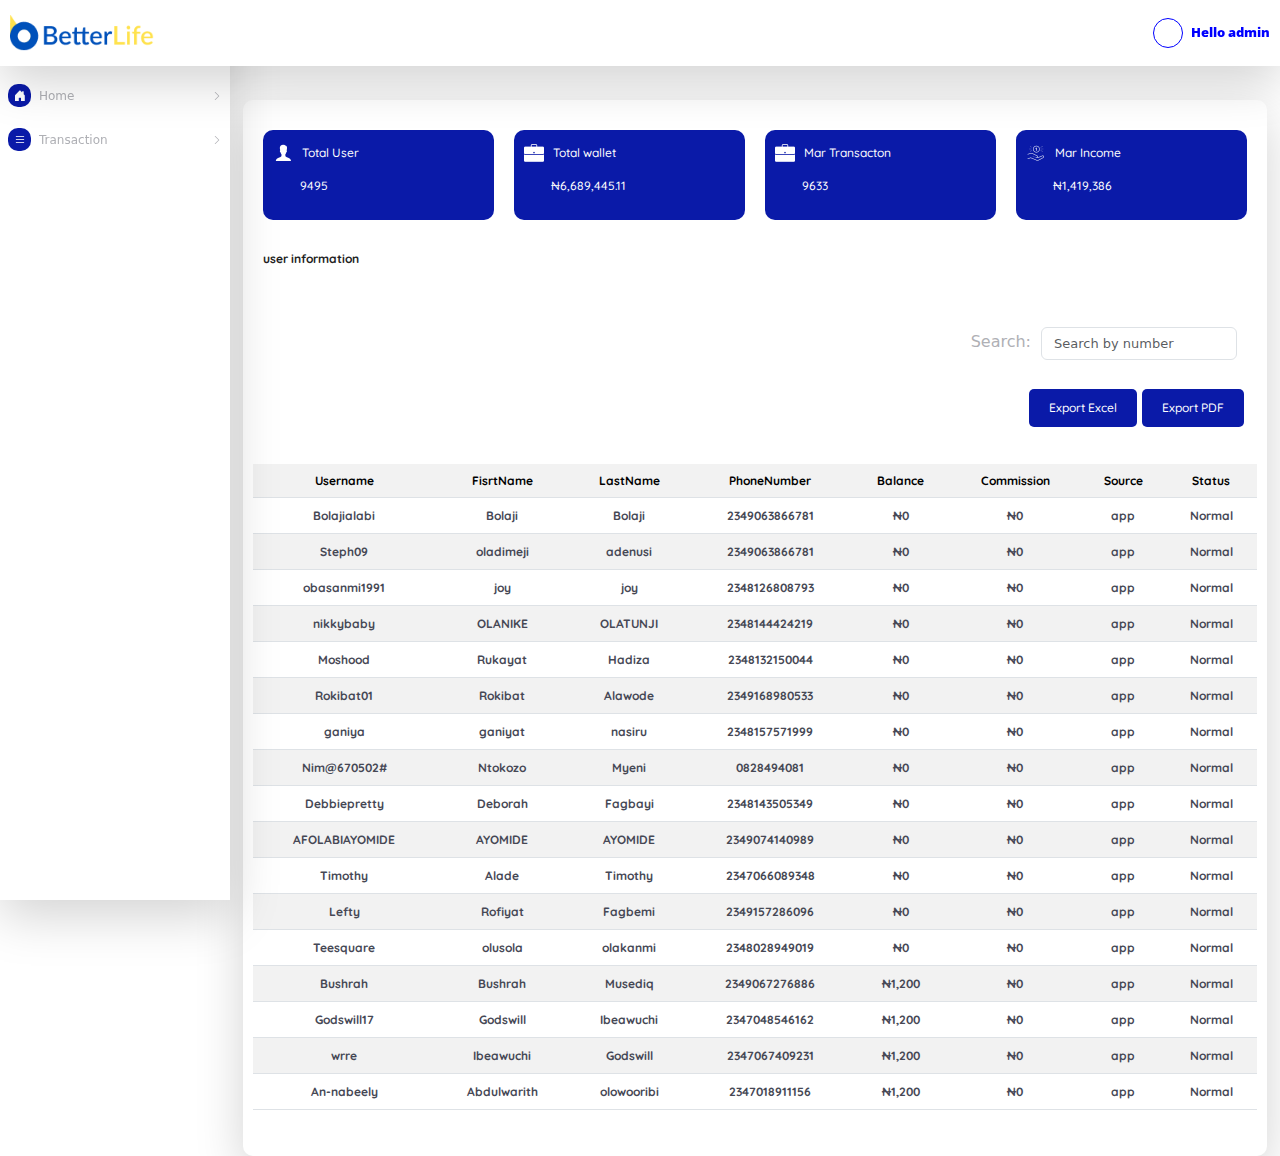
<file: index.html>
<html lang="en">

<head>
    <meta charset="UTF-8">
    <meta name="viewport" content="width=device-width, initial-scale=1.0">

    <!-- title -->
    <title>Better Life |Tranfer Transaction</title>
    <!-- title -->

    <!-- css -->
    <link rel="stylesheet" href="./css/index.css">
    <!-- css -->

    <!-- logo -->
    <link rel="shortcut icon" href="./image/logo.png" type="image/x-icon">
    <!-- logo -->

    <!-- boostrap -->
    <link href="https://cdn.jsdelivr.net/npm/bootstrap@5.3.3/dist/css/bootstrap.min.css" rel="stylesheet"
        integrity="sha384-QWTKZyjpPEjISv5WaRU9OFeRpok6YctnYmDr5pNlyT2bRjXh0JMhjY6hW+ALEwIH" crossorigin="anonymous">
    <!-- boostrap -->

    <!-- font -->
    <link rel="preconnect" href="https://fonts.googleapis.com">
    <link rel="preconnect" href="https://fonts.gstatic.com" crossorigin>
    <link href="https://fonts.googleapis.com/css2?family=Open+Sans:ital,wght@0,300..800;1,300..800&display=swap"
        rel="stylesheet">
    <!-- font -->

    <!-- font -->
    <link rel="preconnect" href="https://fonts.googleapis.com">
    <link rel="preconnect" href="https://fonts.gstatic.com" crossorigin>
    <link href="https://fonts.googleapis.com/css2?family=Quicksand:wght@300..700&display=swap" rel="stylesheet">
    <!-- font -->

    <!-- icon -->
    <link rel="stylesheet" href="https://cdn.jsdelivr.net/npm/bootstrap-icons@1.11.3/font/bootstrap-icons.min.css">
    <!-- icon -->

    <!-- font awesome -->
    <link rel="stylesheet" href="https://cdnjs.cloudflare.com/ajax/libs/font-awesome/6.5.1/css/all.min.css"
        integrity="sha512-DTOQO9RWCH3ppGqcWaEA1BIZOC6xxalwEsw9c2QQeAIftl+Vegovlnee1c9QX4TctnWMn13TZye+giMm8e2LwA=="
        crossorigin="anonymous" referrerpolicy="no-referrer" />
    <!-- font awesome -->

</head>

<body>
    <!-- static Header -->
    <header class="bg-white shadow-lg">
        <a href="./index.html">
            <img src="./image/download.png" alt="">
        </a>
        <div class="header-div">
            <div id="circle"></div>
            <h2>Hello admin</h2>
            <i class="fa-solid fa-bars menu" onclick="toggleMenu()"></i>
        </div>
    </header>
    <!-- static Header -->

    <div class="flex">
        <nav class="shadow-lg" id="mainNav">
            <ul>
                <a href="./index.html">
                    <li>
                        <div class="b">
                            <div class="custom-radius">
                                <i class="bi bi-house-door-fill "></i>
                            </div>
                            <span>Home</span>
                        </div>
                        <i class="bi bi-chevron-right arrow-right"></i>
                    </li>
                </a>
                <a href="./Html/transaction.html">
                    <li>
                        <div class="b">
                            <div class=" custom-radius">
                                <i class="bi bi-list"></i>
                            </div>
                            <span>Transaction</span>
                        </div>
                        <i class="bi bi-chevron-right arrow-right"></i>
                    </li>
                </a>
            </ul>
        </nav>

        <section class="con shadow-lg">
            <div class="flex-div">
                <div class="flex-1">
                    <div class="text">
                        <img src="./image/user.png" alt="">
                        <p>Total User</p>
                    </div>
                    <p class="flex-p">9495</p>
                </div>
                <div class="flex-1">
                    <div class="text">
                        <img src="./image/briefcase.png" alt="">
                        <p>Total wallet</p>
                    </div>
                    <p class="flex-p">₦6,689,445.11</p>
                </div>
                <div class="flex-1">
                    <div class="text">
                        <img src="./image/briefcase.png" alt="">
                        <p>Mar Transacton</p>
                    </div>
                    <p class="flex-p">9633</p>
                </div>
                <div class="flex-1">
                    <div class="text">
                        <img src="./image/get-revenue--v3.png" alt="">
                        <p>Mar Income</p>
                    </div>
                    <p class="flex-p">₦1,419,386</p>
                </div>
            </div>

            <h1 class="hi">user information</h1>


            <div class="search">
                <p></p>
                <div class="flex-2">
                    <label class="form-label" style="padding-top: 5px;" for="exampleFormControlInput1">Search:</label>
                    <input type="text" class="form-control" style="font-size: 13px;" id="exampleFormControlInput1"
                        name="text" placeholder="Search by number">
                </div>
            </div>

            <div class="btns">
                <p></p>
                <div class="btn">
                    <button>Export Excel</button>
                    <button>Export PDF</button>
                </div>
            </div>

            <div class="tab">
                <table class="table table-striped acc-table">
                    <tr>
                        <th scope="col">Username</th>
                        <th scope="col">FisrtName</th>
                        <th scope="col">LastName</th>
                        <th scope="col">PhoneNumber</th>
                        <th scope="col">Balance</th>
                        <th scope="col">Commission</th>
                        <th scope="col">Source</th>
                        <th scope="col">Status</th>
                    </tr>

                    <tr>
                        <td>Bolajialabi</td>
                        <td>Bolaji</td>
                        <td>Bolaji</td>
                        <td>2349063866781</td>
                        <td>₦0</td>
                        <td>₦0</td>
                        <td>app</td>
                        <td>Normal</td>
                    </tr>

                    <tr>
                        <td>Steph09</td>
                        <td>oladimeji</td>
                        <td>adenusi</td>
                        <td>2349063866781</td>
                        <td>₦0</td>
                        <td>₦0</td>
                        <td>app</td>
                        <td>Normal</td>
                    </tr>

                    <tr>
                        <td>obasanmi1991</td>
                        <td>joy</td>
                        <td>joy</td>
                        <td>2348126808793</td>
                        <td>₦0</td>
                        <td>₦0</td>
                        <td>app</td>
                        <td>Normal</td>
                    </tr>

                    <tr>
                        <td>nikkybaby</td>
                        <td>OLANIKE</td>
                        <td>OLATUNJI</td>
                        <td>2348144424219</td>
                        <td>₦0</td>
                        <td>₦0</td>
                        <td>app</td>
                        <td>Normal</td>
                    </tr>

                    <tr>
                        <td>Moshood</td>
                        <td>Rukayat</td>
                        <td>Hadiza</td>
                        <td>2348132150044</td>
                        <td>₦0</td>
                        <td>₦0</td>
                        <td>app</td>
                        <td>Normal</td>
                    </tr>

                    <tr>
                        <td>Rokibat01</td>
                        <td>Rokibat</td>
                        <td>Alawode</td>
                        <td>2349168980533</td>
                        <td>₦0</td>
                        <td>₦0</td>
                        <td>app</td>
                        <td>Normal</td>
                    </tr>

                    <tr>
                        <td>ganiya</td>
                        <td>ganiyat</td>
                        <td>nasiru</td>
                        <td>2348157571999</td>
                        <td>₦0</td>
                        <td>₦0</td>
                        <td>app</td>
                        <td>Normal</td>
                    </tr>

                    <tr>
                        <td>Nim@670502#</td>
                        <td>Ntokozo</td>
                        <td>Myeni</td>
                        <td>0828494081</td>
                        <td>₦0</td>
                        <td>₦0</td>
                        <td>app</td>
                        <td>Normal</td>
                    </tr>

                    <tr>
                        <td>Debbiepretty</td>
                        <td>Deborah</td>
                        <td>Fagbayi</td>
                        <td>2348143505349</td>
                        <td>₦0</td>
                        <td>₦0</td>
                        <td>app</td>
                        <td>Normal</td>
                    </tr>

                    <tr>
                        <td>AFOLABIAYOMIDE</td>
                        <td>AYOMIDE</td>
                        <td>AYOMIDE</td>
                        <td>2349074140989</td>
                        <td>₦0</td>
                        <td>₦0</td>
                        <td>app</td>
                        <td>Normal</td>
                    </tr>

                    <tr>
                        <td>Timothy</td>
                        <td>Alade</td>
                        <td>Timothy</td>
                        <td>2347066089348</td>
                        <td>₦0</td>
                        <td>₦0</td>
                        <td>app</td>
                        <td>Normal</td>
                    </tr>

                    <tr>
                        <td>Lefty</td>
                        <td>Rofiyat</td>
                        <td>Fagbemi</td>
                        <td>2349157286096</td>
                        <td>₦0</td>
                        <td>₦0</td>
                        <td>app</td>
                        <td>Normal</td>
                    </tr>

                    <tr>
                        <td>Teesquare</td>
                        <td>olusola</td>
                        <td>olakanmi</td>
                        <td>2348028949019</td>
                        <td>₦0</td>
                        <td>₦0</td>
                        <td>app</td>
                        <td>Normal</td>
                    </tr>

                    <tr>
                        <td>Bushrah</td>
                        <td>Bushrah</td>
                        <td>Musediq</td>
                        <td>2349067276886</td>
                        <td>₦1,200</td>
                        <td>₦0</td>
                        <td>app</td>
                        <td>Normal</td>
                    </tr>

                    <tr>
                        <td>Godswill17</td>
                        <td>Godswill</td>
                        <td>Ibeawuchi</td>
                        <td>2347048546162</td>
                        <td>₦1,200</td>
                        <td>₦0</td>
                        <td>app</td>
                        <td>Normal</td>
                    </tr>

                    <tr>
                        <td>wrre</td>
                        <td>Ibeawuchi</td>
                        <td>Godswill</td>
                        <td>2347067409231</td>
                        <td>₦1,200</td>
                        <td>₦0</td>
                        <td>app</td>
                        <td>Normal</td>
                    </tr>

                    <tr>
                        <td>An-nabeely</td>
                        <td>Abdulwarith</td>
                        <td>olowooribi</td>
                        <td>2347018911156</td>
                        <td>₦1,200</td>
                        <td>₦0</td>
                        <td>app</td>
                        <td>Normal</td>
                    </tr>

                </table>
            </div>
        </section>
    </div>

</body>
<!-- boostarp -->
<script src="https://cdn.jsdelivr.net/npm/bootstrap@5.3.3/dist/js/bootstrap.bundle.min.js"
    integrity="sha384-YvpcrYf0tY3lHB60NNkmXc5s9fDVZLESaAA55NDzOxhy9GkcIdslK1eN7N6jIeHz"
    crossorigin="anonymous"></script>
<!-- boostarp -->

<script src="./js/index.js"></script>

</html>
</file>
<file: css/index.css>
* {
    padding: 0%;
    margin: 0%;
    box-sizing: border-box;
    /*  font-family: "Quicksand", sans-serif; */
    /*  font-family: "Open Sans", sans-serif; */
}

body {
    background-color: rgb(239, 240, 245);
}

/* header style */

header {
    display: flex;
    align-items: center;
    justify-content: space-between;
    padding: 15px 10px 15px 10px;
    background-color: #ffffff;
    position: fixed;
    top: 0;
    width: 100%;
    z-index: 2000;
}

header img {
    width: 9rem;
    color: white;
}

header a{
    text-decoration: none;
}

header .header-div {
    display: flex;
    align-items: center !important;
    justify-content: center;
    gap: 8px;
}

header .header-div #circle {
    border: 1px solid blue;
    height: 30px;
    width: 30px;
    border-radius: 50%;
    display: inline-block;
}

header .header-div h2 {
    font-size: 13px;
    font-weight: 800;
    font-style: normal;
    padding-top: 7px;
    line-height: 19px;
    color: blue;
    font-family: "Open Sans", sans-serif;
    z-index: 2000;
}

.menu {
    font-size: 20px;
    color: #000000;
    font-weight: 800;
    font-family: "Open Sans", sans-serif;
    display: none !important;
}

/* nav */
nav {
    height: 100%;
    width: 18%;
    background-color: #ffffff;
    overflow-y: scroll;
    position: fixed;
    padding-top: 1rem;
    bottom: 0;
    z-index: 100;
}

.flex {
    display: flex !important;
    position: relative;
}

nav ul {
    list-style: none;
    padding: 0;
    margin: 0;
    display: block;
    text-align: center;
    margin-top: 60px;
}

nav ul a {
    text-decoration: none;
}

nav ul a li {
    padding: 8px;
    border-radius: 20px;
    margin-top: 5px;
    display: flex;
    justify-content: space-between;
    align-items: center;
}

nav ul a li .arrow-right {
    font-size: 10px;
    color: rgb(175, 176, 181);
}

nav ul a li:hover {
    background-color: #e9ecef;
    cursor: pointer;    
}



nav ul li .b {
    display: flex;
    align-items: center;
    justify-content: start;
    gap: 8px;
    text-decoration: none;
}

nav ul li .b span {
    font-size: 12px;
    color: rgb(175, 176, 181);
}

.custom-radius {
    border-radius: 10px;
    height: 23px;
    width: 23px;
    display: flex;
    justify-content: center;
    align-items: center;
    color: white;
    background-color: rgb(10, 26, 168);
    font-size: 12px;
    font-weight: 700;
    font-family: "Quicksand", sans-serif;
}

.con {
    width: 80%;
    right: 13px;
    border-radius: 10px;
    padding: 30px 10px;
    position: absolute;
    margin-top: 100px;
}

/* flex-div */

.flex-div {
    display: flex;
    align-items: center;
    justify-content: center;
    gap: 20px;
}

.flex-1 {
    border-radius: 10px;
    padding: 10px;
    background-color: rgb(10, 26, 168);
    width: 23%;
}

.text img {
    font-size: 13px;
}

.text p {
    display: inline-block;
    font-size: 12px;
    font-weight: 500;
    color: #ffffff;
    line-height: 17px;
    margin-left: 4px;
    font-family: "Quicksand", sans-serif;
}

.flex-1 .flex-p {
    font-size: 12px;
    font-weight: 500;
    color: #ffffff;
    font-family: "Quicksand", sans-serif;
    line-height: 17px;
    padding-left: 27px;
}

.hi {
    font-size: 12px;
    font-weight: 700;
    color: #222222;
    font-family: "Quicksand", sans-serif;
    line-height: 17px;
    padding: 30px 5px 0 10px;
}

.search {
    display: flex;
    align-items: center;
    justify-content: space-between;
    padding-top: 50px;
    margin-right: 20px;
}

.flex-2 {
    display: flex;
    align-items: center;
    justify-content: center;
    gap: 10px;
}

.flex-2 label {
    color: rgb(175, 176, 181);
}

.btns {
    display: flex;
    align-items: center;
    justify-content: space-between;
    padding-top: 20px;
}

.btns button {
    background-color: rgb(10, 26, 168);
    color: white;
    border: none;
    border-radius: 5px;
    padding: 10px 20px;
    font-size: 12px;
    font-weight: 500;
    font-family: "Quicksand", sans-serif;
}

.acc-table {
    margin-top: 30px;
    overflow-x: auto;
    width: 100%;
}

.acc-table tr th {
    text-align: center;
    font-size: 12px;
    font-weight: 800;
    color: #000000;
    line-height: 17px;
    font-style: normal;
    font-family: "Quicksand", sans-serif;
}

.acc-table tr td {
    text-align: center;
    font-size: 12px;
    font-weight: 800;
    Color: #464855;
    line-height: 19px;
    font-style: normal;
    font-family: "Quicksand", sans-serif;
}

.transaction{
    display: flex;
    align-items: center;
    justify-content: space-between;
    padding-top:0 15px;
}

.transaction h1{
    text-align: center;
    font-size: 19px;
    font-weight: 700;
    color: #222222;
    line-height: 28px;
    font-style: normal;
    font-family: "Quicksand", sans-serif;
}

.transaction .drop{
    background-color: rgb(10, 26, 168);
    color: white;
    border: none;
    border-radius: 5px;
    padding: 10px 20px;
    font-size: 12px;
    font-weight: 500;
    font-family: "Quicksand", sans-serif;
    border: 1px solid  rgb(10, 26, 168);
}

.flexx{
    display: flex;
    justify-content: center;
    align-items: center;
    padding-top:20px;
    gap: 25rem;
}

.flexx button{
    background-color: rgb(10, 26, 168);
    color: white;
    border: none;
    border-radius: 5px;
    padding: 10px 20px;
    font-size: 12px;
    font-weight: 500;
    font-family: "Quicksand", sans-serif;
    border: 1px solid  rgb(10, 26, 168);
}

/* media query */

@media (max-width:1000px) {

    .flex-div {
        gap: 10px;
    }

    .flex-1 {
        border-radius: 10px;
        padding: 10px;
        background-color: rgb(10, 26, 168);
        width: 25%;
    }

    .acc-table tr th {
        font-size: 10px;
    }

    .acc-table tr td {
        font-size: 10px;
    }
}

@media (max-width:768px) {
    .con {
        margin-top: 90px;
        padding: 20px 10px;
    }

    .flex-div {
        gap: 10px;
    }

    .flex-1 {
        border-radius: 10px;
        padding: 2px 10px;
        background-color: rgb(10, 26, 168);
        width: 30%;
    }
}

@media (max-width: 767px) {

    header .header-div h2 {
        display: none;
    }

    .menu {
        display: block !important;
    }

    nav {
        display: none;
        width: 0;
        overflow: hidden;
        opacity: 0;
        z-index: 1000;
    }

    @keyframes slideIn {
        0% {
            width: 0;
            opacity: 0;
        }

        100% {
            width: 50%;
            opacity: 1;
        }
    }

    nav.show {
        display: block;
        animation: slideIn 0.5s ease forwards;
    }

    .con {
        width: 100% !important;
        right: 0;
        border-radius: 0%;
        margin-top: 2px;
    }

    .flex {
        display: flex !important;
        ;
        margin-top: 90px;
        position: relative;
    }

    .flex-div {
        display: block;
    }

    .flex-1 {
        border-radius: 10px;
        padding: 3px 10px;
        background-color: rgb(10, 26, 168);
        width: 100%;
        margin-bottom: 10px;
    }

    .tab {
        margin-top: 30px;
        width: 100%;
        overflow-x: auto !important;
    }
}
</file>
